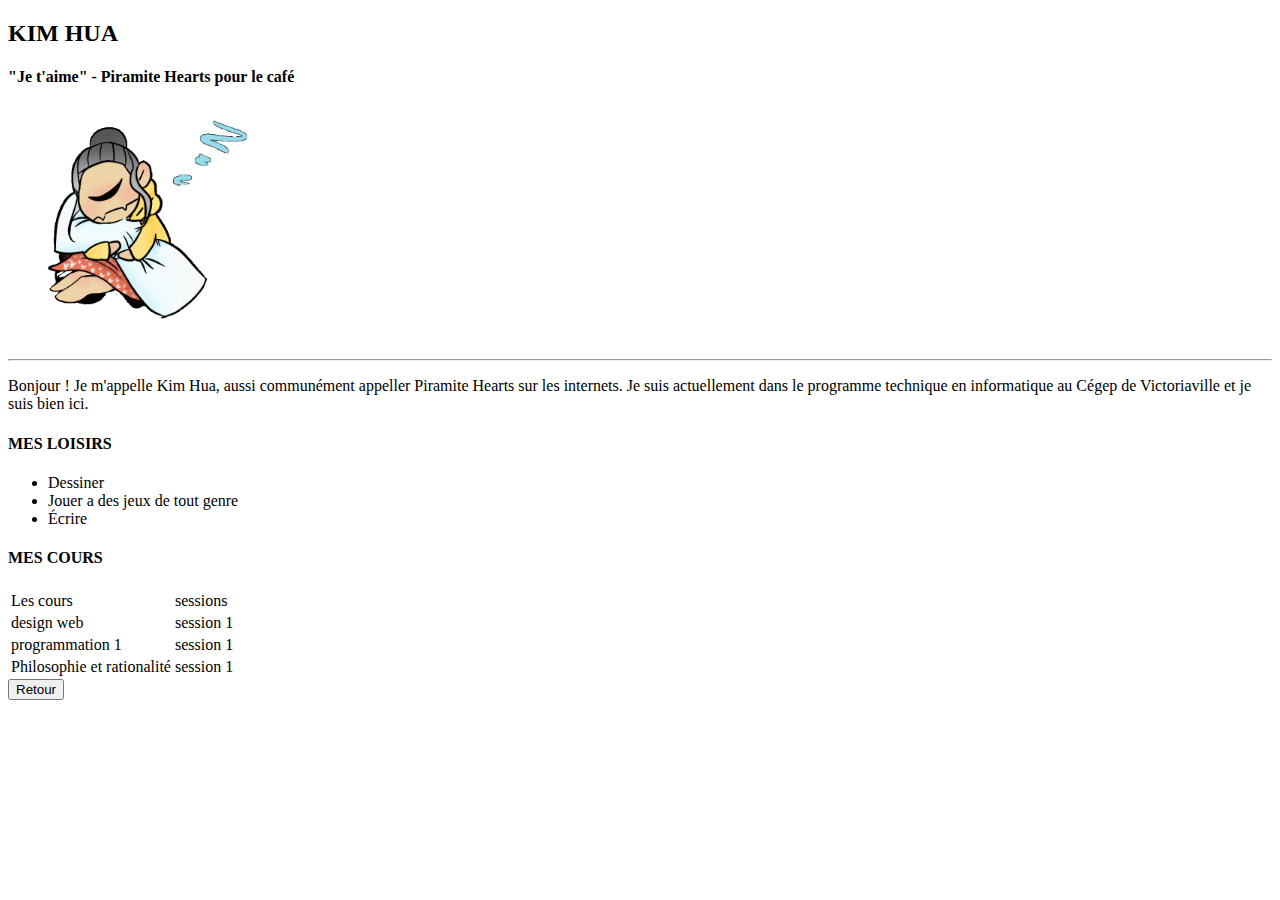
<file: index.html>
<!DOCTYPE html>
<html>
    <head>
        <meta charset="utf-8">
        <title> Mon Portfolio par Kim</title>
    </head>
    <body>
        
        <h2>
            KIM HUA
        </h2>

        <h4>
            "Je t'aime" - Piramite Hearts pour le café
        </h4>
        <img src="20210714_190922.gif" alt" my emote " width="240px" height="240px">
        
        <hr>
        <p>
            Bonjour ! Je m'appelle Kim Hua, aussi communément appeller Piramite Hearts sur les internets. 
            Je suis actuellement dans le programme technique en informatique au Cégep de Victoriaville
            et je suis bien ici. 
        </p>

        <h4>
            MES LOISIRS
        </h4>

        <ul>
            <li>Dessiner</li>
            <li>Jouer a des jeux de tout genre</li>
            <li>Écrire</li>
        </ul>

        <h4>
            MES COURS
        </h4>
        <table>
            <thead>
             <tr>
                <td> Les cours</td>
                <td>sessions</td>
             </tr>
            </thead>
            <tr>
            <td>design web</td>
            <td>session 1</td>
            </tr>

            <tr>
                <td>programmation 1</td>
                <td>session 1</td>
            </tr>
            <tr>
                <td>Philosophie et rationalité</td>
                <td>session 1</td>
            </tr>
        </table>

        <form>
            <button onclick="topFunction()" id="myBtn" title="Go to top">Retour</button>
        </form>
    </body>
</html>
</file>
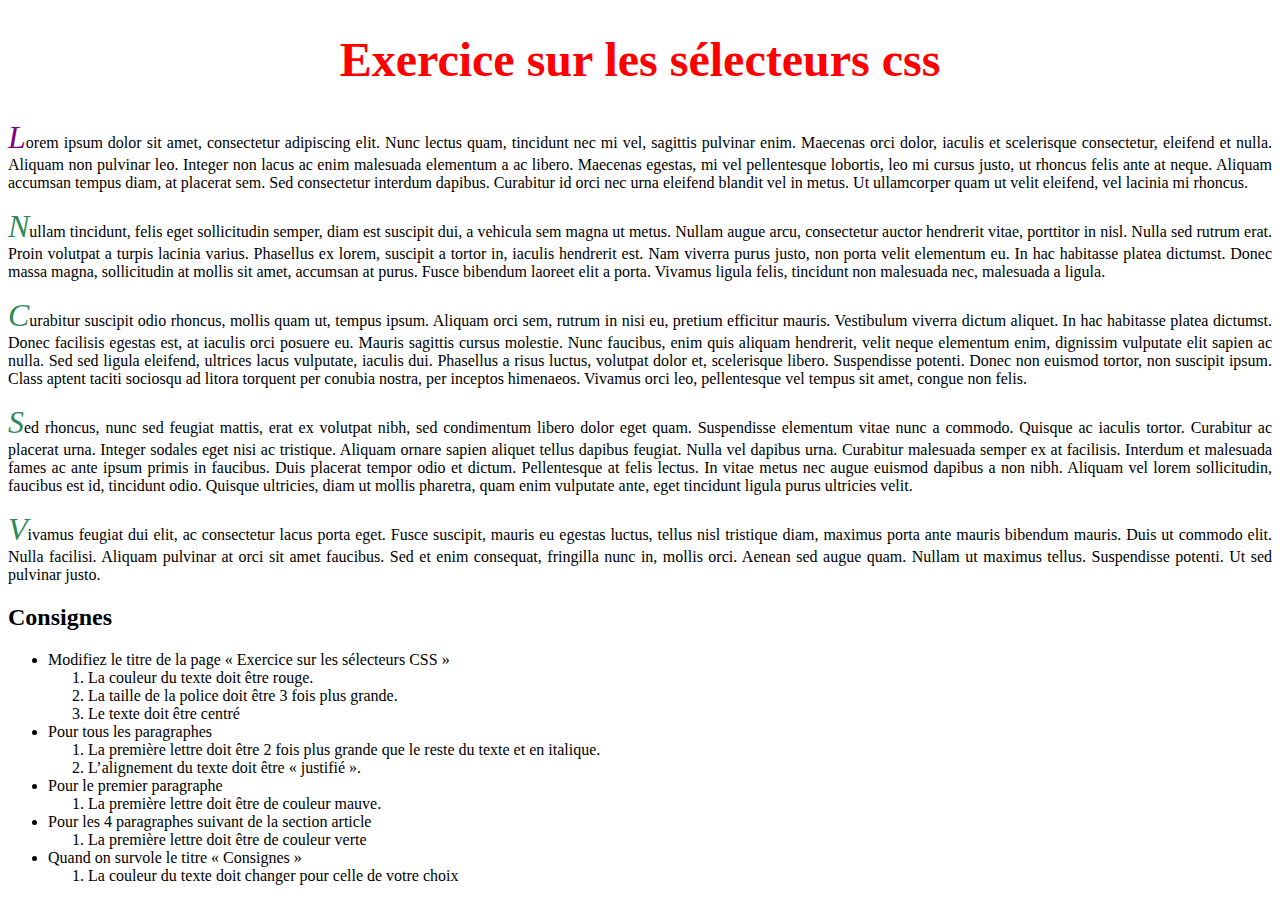
<file: selecteur_css.html>
<!DOCTYPE html>

<html>

    <head>
        <meta charset="utf-8">

        <title>Les sélecteurs CSS</title>
        <link rel="stylesheet"href="style.css">
    </head>

    <body>

        <h1 id="titrePage" class="titre">Exercice sur les sélecteurs css</h1>

        <article>
            
            <p id="paragraphe1" class="paragraphe">
                <span class="L">L</span>orem ipsum dolor sit amet, consectetur adipiscing elit. Nunc lectus quam, 
                tincidunt nec mi vel, sagittis pulvinar enim. Maecenas orci dolor, iaculis 
                et scelerisque consectetur, eleifend et nulla. Aliquam non pulvinar leo. 
                Integer non lacus ac enim malesuada elementum a ac libero. Maecenas egestas, 
                mi vel pellentesque lobortis, leo mi cursus justo, ut rhoncus felis ante at 
                neque. Aliquam accumsan tempus diam, at placerat sem. Sed consectetur interdum 
                dapibus. Curabitur id orci nec urna eleifend blandit vel in metus. Ut ullamcorper 
                quam ut velit eleifend, vel lacinia mi rhoncus.
            </p>
    
            <p id="paragraphe2" class="paragraphe">
                <span class="N">N</span>ullam tincidunt, felis eget sollicitudin semper, diam est suscipit dui, a 
                vehicula sem magna ut metus. Nullam augue arcu, consectetur auctor hendrerit 
                vitae, porttitor in nisl. Nulla sed rutrum erat. Proin volutpat a turpis lacinia 
                varius. Phasellus ex lorem, suscipit a tortor in, iaculis hendrerit est. Nam 
                viverra purus justo, non porta velit elementum eu. In hac habitasse platea dictumst. 
                Donec massa magna, sollicitudin at mollis sit amet, accumsan at purus. Fusce bibendum 
                laoreet elit a porta. Vivamus ligula felis, tincidunt non malesuada nec, malesuada a ligula.
            </p>
                
            <p id="paragraphe3" class="paragraphe">
                <span class="C">C</span>urabitur suscipit odio rhoncus, mollis quam ut, tempus ipsum. Aliquam orci sem, rutrum 
                in nisi eu, pretium efficitur mauris. Vestibulum viverra dictum aliquet. In hac habitasse 
                platea dictumst. Donec facilisis egestas est, at iaculis orci posuere eu. Mauris sagittis 
                cursus molestie. Nunc faucibus, enim quis aliquam hendrerit, velit neque elementum enim, 
                dignissim vulputate elit sapien ac nulla. Sed sed ligula eleifend, ultrices lacus vulputate, 
                iaculis dui. Phasellus a risus luctus, volutpat dolor et, scelerisque libero. Suspendisse 
                potenti. Donec non euismod tortor, non suscipit ipsum. Class aptent taciti sociosqu ad litora 
                torquent per conubia nostra, per inceptos himenaeos. Vivamus orci leo, pellentesque vel tempus 
                sit amet, congue non felis.
            </p>
                
            <p id="paragraphe4" class="paragraphe">
                <span class="S">S</span>ed rhoncus, nunc sed feugiat mattis, erat ex volutpat nibh, sed condimentum libero dolor eget 
                quam. Suspendisse elementum vitae nunc a commodo. Quisque ac iaculis tortor. Curabitur ac placerat 
                urna. Integer sodales eget nisi ac tristique. Aliquam ornare sapien aliquet tellus dapibus feugiat. 
                Nulla vel dapibus urna. Curabitur malesuada semper ex at facilisis. Interdum et malesuada fames ac 
                ante ipsum primis in faucibus. Duis placerat tempor odio et dictum. Pellentesque at felis lectus. 
                In vitae metus nec augue euismod dapibus a non nibh. Aliquam vel lorem sollicitudin, faucibus est 
                id, tincidunt odio. Quisque ultricies, diam ut mollis pharetra, quam enim vulputate ante, eget tincidunt 
                ligula purus ultricies velit.
            </p>
                
            <p id="paragraphe5" class="paragraphe">
                <span class="V">V</span>ivamus feugiat dui elit, ac consectetur lacus porta eget. Fusce suscipit, mauris eu egestas luctus, 
                tellus nisl tristique diam, maximus porta ante mauris bibendum mauris. Duis ut commodo elit. Nulla 
                facilisi. Aliquam pulvinar at orci sit amet faucibus. Sed et enim consequat, fringilla nunc in, 
                mollis orci. Aenean sed augue quam. Nullam ut maximus tellus. Suspendisse potenti. Ut sed pulvinar justo. 
            </p>
            
        </article>

        <p class="paragraphe">
            <h2 id="consignes" class="titre">Consignes</h2>
            <ul>
                <li>
                    Modifiez le titre de la page « Exercice sur les sélecteurs CSS »
                    <ol>
                        <li>La couleur du texte doit être rouge.</li>
                        <li>La taille de la police doit être 3 fois plus grande.</li>
                        <li>Le texte doit être centré</li>
                    </ol>
                </li>

                <li>Pour tous les paragraphes</li>
                    <ol>
                        <li>La première lettre doit être 2 fois plus grande que le reste du texte et en italique.</li>
                        <li>L’alignement du texte doit être « justifié ».</li>
                    </ol> 

                <li>Pour le premier paragraphe</li>
                    <ol>
                        <li>La première lettre doit être de couleur mauve.</li>
                    </ol>
                
                <li>Pour les 4 paragraphes suivant de la section article</li>
                    <ol>
                        <li>La première lettre doit être de couleur verte</li>
                    </ol>

                <li>Quand on survole le titre « Consignes »</li>
                    <ol>
                        <li>La couleur du texte doit changer pour celle de votre choix</li>
                    </ol>
            </ul>

        </p>

    </body>

</html>
</file>
<file: style.css>
#titrePage {
    color:red;
    font-size:3em;
    text-align: center;
}

.paragraphe {
 text-align: justify;
 
}

.L {
    color: purple;
    font-size: 2em;
    font-style: italic;
}

.N {
    color: seagreen;
    font-size: 2em;
    font-style: italic;
}

.C{
    color: seagreen;
    font-size: 2em;
    font-style: italic;
}
.S{
    color: seagreen;
    font-size: 2em;
    font-style: italic;
}

.V{
    color: seagreen;
    font-size: 2em;
    font-style: italic;
}

#consignes:hover{
    color: rosybrown;
}
</file>
